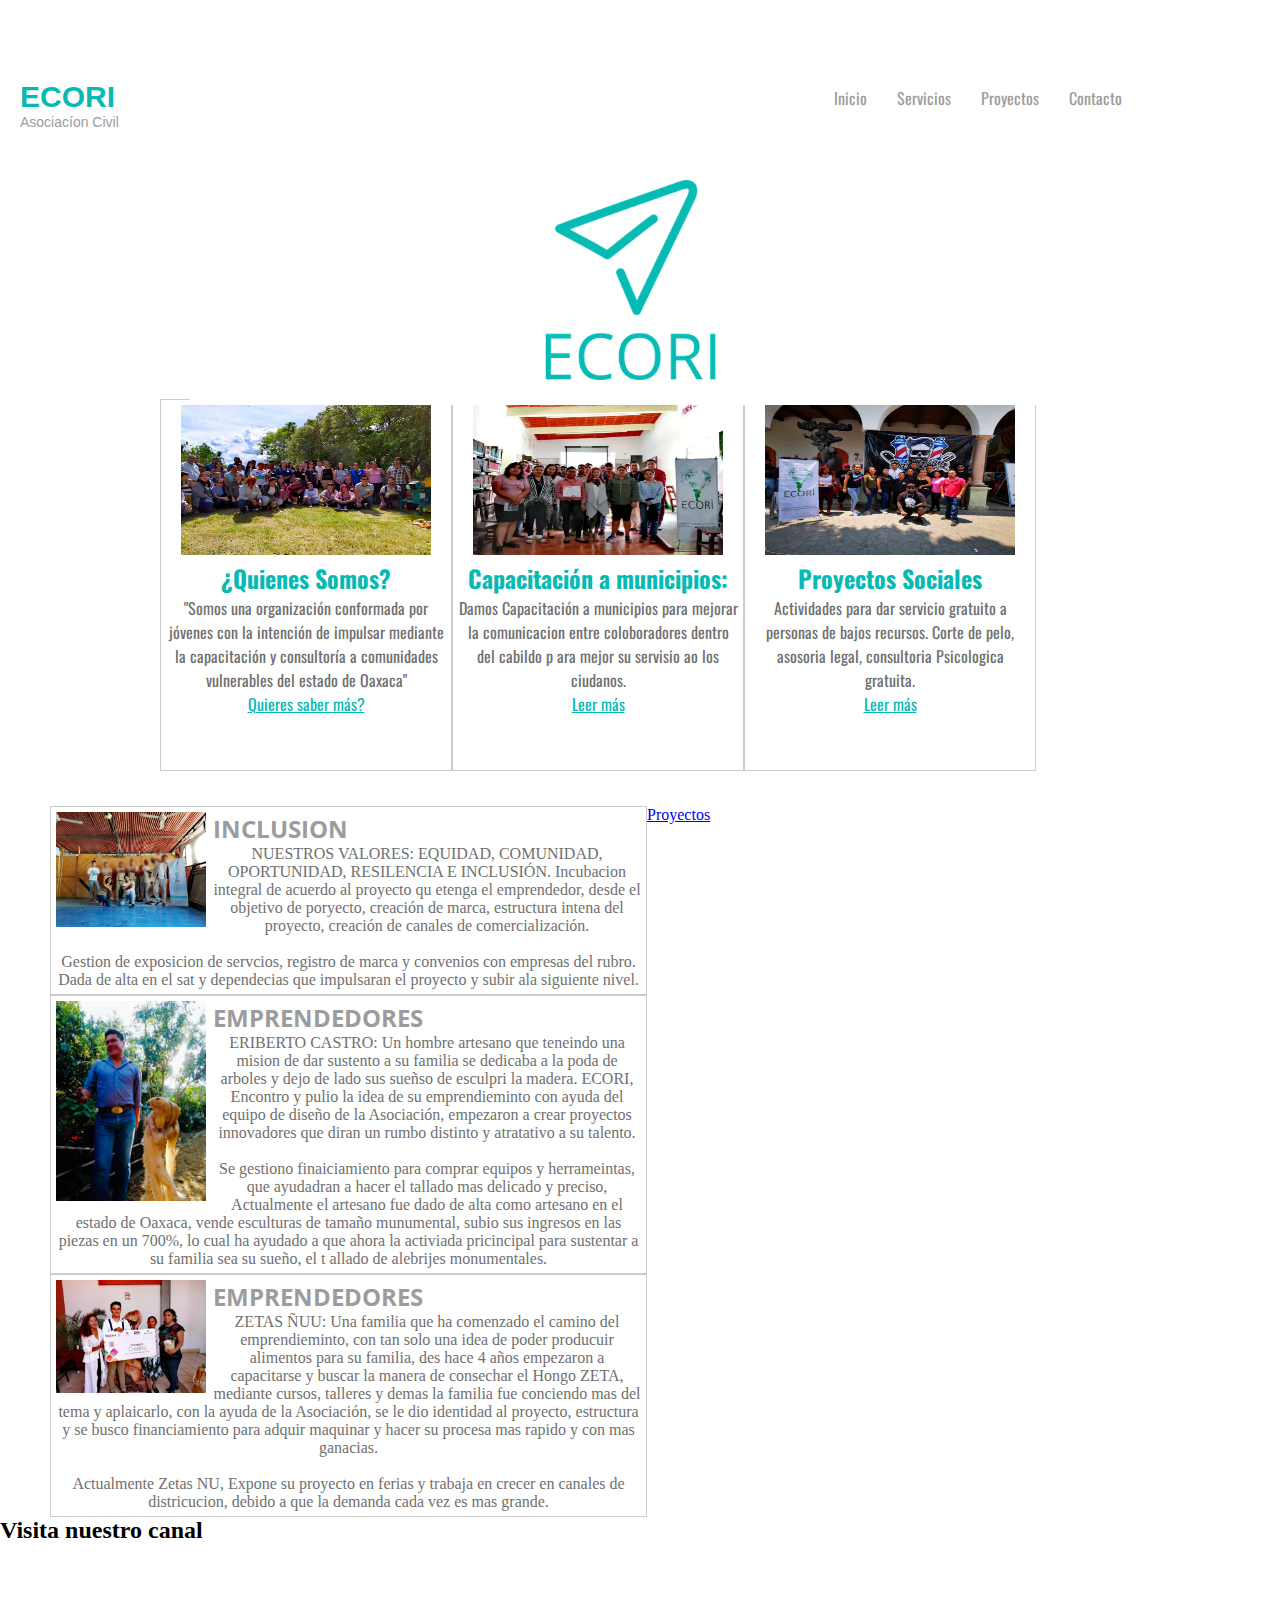
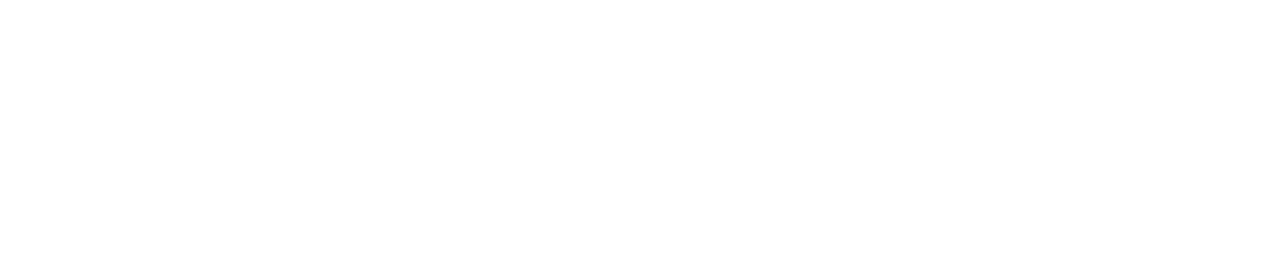
<file: index.html>
<!DOCTYPE html>
<html lang="es-Mx">
    <meta charset="UTF-8">
    <meta name="viewport" content="width=device-width, initial-scale=1.0">
    <meta http-equiv="X-UA-Compatible" content="ie=edge">
   <html>
	<head>
		<title>ECORI</title>
        <link rel="stylesheet" type="text/css" href="CSS/estilos.css">
        <link href="https://fonts.googleapis.com/css?family=Oswald&display=swap" rel="stylesheet">
        <link href="https://fonts.googleapis.com/css?family=Open+Sans&display=swap" rel="stylesheet">
	</head>
	<body>
		<div id="principal">
			<header>
				<div id="logo">
					<h2 class="titulo">ECORI</h2>
					<p class="sub-titulo">Asociacíon Civil</p>
				</div>

				<nav class="menu">
					<ul>
                        <li><a href="index.html">Inicio</a></li>
                        <li><a href="servicios.html">Servicios</a></li>
                        <li><a href="proyectos.html">Proyectos</a></li>
                        <li><a href="contacto.html">Contacto</a></li>
					</ul>
				</nav>
			</header>

			<section id="slide">
				<img src="IMG/ecori_1.png" width="900" height="250">
			</section>

			<section id="categorias">
				<section class="uno">
					<img src="IMG/portada.jpg " width="250" height="150" >
					<h2>¿Quienes Somos?</h2>
					<p class="parrafo">
                        "Somos una organización conformada por jóvenes con la intención de impulsar mediante la capacitación y consultoría a comunidades vulnerables del estado de Oaxaca"
					</p>
					<a href="" class="leer-mas">Quieres saber más?</a><br><br>
				</section>
				<section class="uno">
					<img src="IMG/municipio.jpg" width="250" height="150" >
					<h2>Capacitación a municipios:</h2>
					<p class="parrafo">
                        Damos Capacitación a municipios para mejorar la comunicacion entre 
                        coloboradores dentro del cabildo p ara mejor su servisio ao los ciudanos.
					</p>
					<a href="" class="leer-mas">Leer más</a><br><br>
				</section>
				<section class="uno">
					<img src="IMG/barber.png" width="250" height="150" >
					<h2>Proyectos Sociales</h2>
					<p class="parrafo">
                        Actividades para dar servicio gratuito a personas de bajos recursos.
                        Corte de pelo, asosoria legal, consultoria Psicologica gratuita.
					</p>
					<a href="contacto.html" class="leer-mas">Leer más</a><br><br>
				</section>
			</section>

			<section id="info">
				<section id="izq">
					
						<img src="IMG/penal.jpg" align="left" width="150" class="img">
						<h2 class="texto-h2">INCLUSION</h2>
					<p class="parrafo">
                        NUESTROS VALORES: EQUIDAD, COMUNIDAD, OPORTUNIDAD, RESILENCIA E INCLUSIÓN.
                        Incubacion integral de acuerdo al proyecto qu etenga el emprendedor, 
                        desde el objetivo de poryecto, creación de marca, estructura intena del proyecto,
                        creación de canales de comercialización.
						<br><br>
                        Gestion de exposicion de servcios, registro de marca y convenios con empresas del rubro.
                        Dada de alta en el sat y dependecias que impulsaran el proyecto y subir ala siguiente nivel.
					</p>
                </section>

                           <section id="izq">
                            <img src="IMG/emprendedor.jpg" align="left" width="150" class="img">
                            <h2 class="texto-h2">EMPRENDEDORES</h2>
                        <p class="parrafo">
                            ERIBERTO CASTRO:
                            Un hombre artesano que teneindo una mision de dar sustento a su familia se dedicaba a la poda de arboles y dejo de lado sus sueñso de esculpri la madera.
                            ECORI, Encontro y pulio la idea de su emprendieminto con ayuda del equipo de diseño de la Asociación, empezaron a crear proyectos innovadores que diran un rumbo distinto y atratativo a su talento.
                            <br><br>
                            Se gestiono finaiciamiento para comprar equipos y herrameintas, que ayudadran a hacer el tallado mas delicado y preciso, Actualmente el artesano fue dado de alta como artesano en el estado de Oaxaca, vende esculturas de tamaño munumental, subio sus ingresos en las piezas en un 700%, lo cual ha ayudado a que ahora la activiada pricincipal para sustentar a su familia sea su sueño, el t allado de alebrijes monumentales.
                        </p>
                    </section>
                <section id="izq">
					
                    <img src="IMG/credi_zetas.jpg" align="left" width="150" class="img">
                    <h2 class="texto-h2">EMPRENDEDORES</h2>
                <p class="parrafo">
                    ZETAS ÑUU:
                    Una familia que ha comenzado el camino del emprendieminto, con tan solo una idea de poder producuir alimentos para su familia, des hace 4 años empezaron a capacitarse y buscar la manera de consechar el Hongo ZETA, mediante cursos, talleres y demas la familia fue conciendo mas del tema y aplaicarlo, con la ayuda de la Asociación, se le dio identidad al proyecto, estructura y se busco financiamiento para adquir maquinar y hacer su procesa mas rapido y con mas ganacias.
                    <br><br>
                    Actualmente Zetas NU, Expone su proyecto en ferias y trabaja en crecer en canales de districucion, debido a que la demanda cada vez es mas grande.
                </p>
            </section>
			
            <a href="https://www.youtube.com/watch?v=uVarmVQWzNQ">Proyectos</a>
            </section>
            <section id="der">
                <h2>Visita nuestro canal</h2>
                <iframe width="560" height="315" src="https://www.youtube.com/embed/d4G2dUj-hwI" frameborder="0" allow="accelerometer; autoplay; encrypted-media; gyroscope; picture-in-picture" allowfullscreen></iframe></section>
            </section>

			
		</div>

	</body>
</html>
</file>
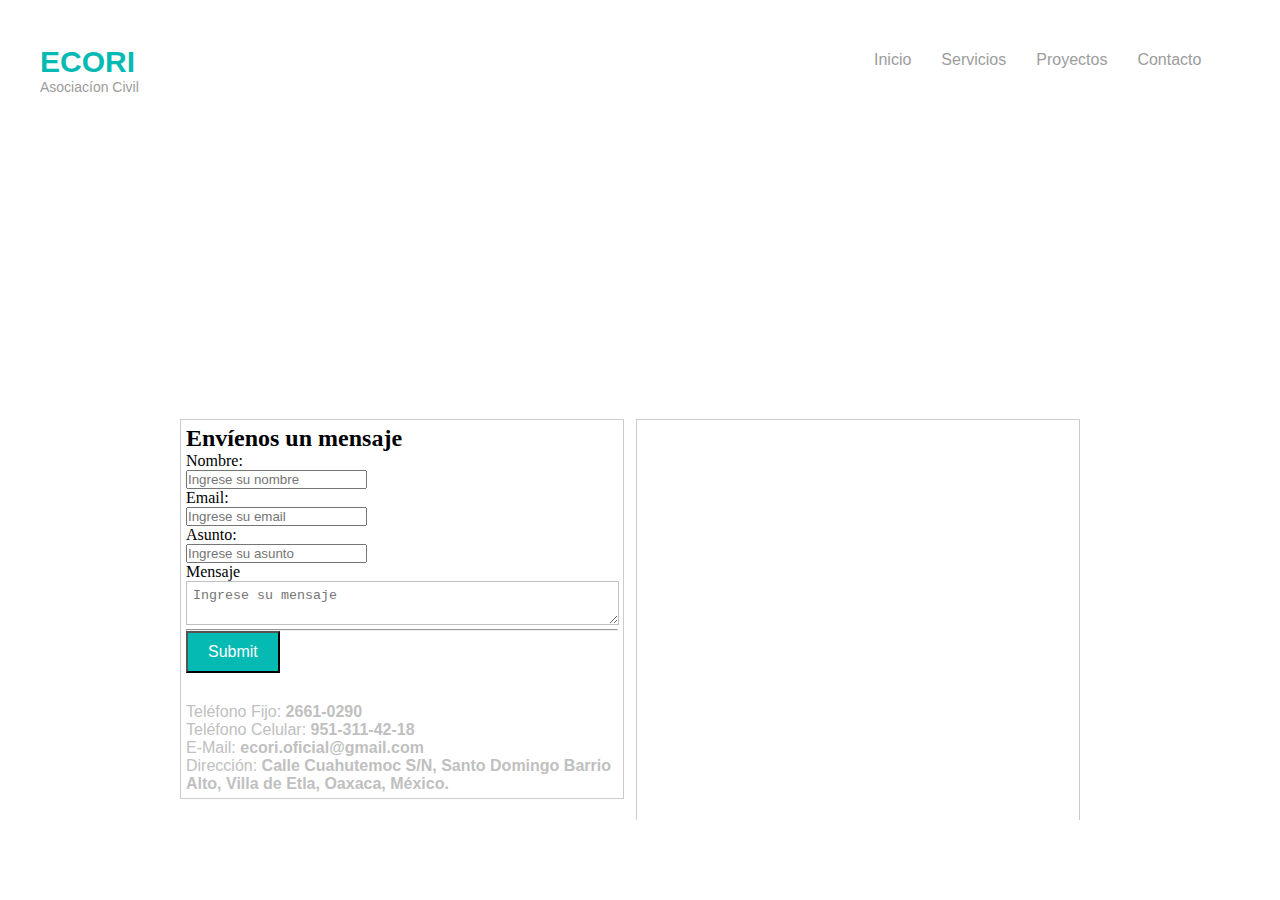
<file: contacto.html>
<!DOCTYPE html>
<html>
	<head>
		<title></title>
		<link rel="stylesheet" type="text/css" href="CSS/estilos.css">
	</head>
	<body>
		<div class="principal">
			<header>
				<div id="logo">
					<h2 class="titulo">ECORI</h2>
					<p class="sub-titulo">Asociacíon Civil</p>
				</div>

				<nav class="menu">
					<ul>
                        <li><a href="index.html">Inicio</a></li>
                        <li><a href="servicios.html">Servicios</a></li>
                        <li><a href="proyectos.html">Proyectos</a></li>
                        <li><a href="contacto.html">Contacto</a></li>
					</ul>
				</nav>
			</header>

			<section id="slide">
                                
			</section>

			<section id="categorias">
				<section id="formulario">
					<h2 class="titulo-contacto">Envíenos un mensaje</h2>
					<div id="form">
						<form name="cotacto" method="POST" action="#">
							<label for="nombre">Nombre:</label><br>
							<input type="text" name="nombre" placeholder="Ingrese su nombre"><br>

							<label for="correo">Email:</label><br>
							<input type="text" name="correo" placeholder="Ingrese su email"><br>

							<label for="asunto">Asunto:</label><br>
							<input type="text" name="asunto" placeholder="Ingrese su asunto"><br>
							<label for="nombre">Mensaje</label><br>
							<textarea name="menaje" placeholder="Ingrese su mensaje"></textarea>
							<br>
							<hr>
							<input type="submit" name="enviar" class="enviar">
						</form>

					</div>

					<div class="info_contact" id="datos">
							Teléfono Fijo: <strong>2661-0290</strong><br>
							Teléfono Celular: <strong>951-311-42-18</strong><br>
							E-Mail: <strong>ecori.oficial@gmail.com</strong><br>
							Dirección: <strong>Calle Cuahutemoc S/N, Santo Domingo Barrio Alto, Villa de Etla, Oaxaca, México.</strong><br>
						</div>
				</section>

				<section id="mapa">
					<iframe src="https://www.google.com/maps/embed?pb=!1m18!1m12!1m3!1d3811.3569752299504!2d-96.79475538512627!3d17.201463388190287!2m3!1f0!2f0!3f0!3m2!1i1024!2i768!4f13.1!3m3!1m2!1s0x85c6e1e207c58779%3A0x1b4f22cc637afd57!2sECORI%20A.C.!5e0!3m2!1ses!2smx!4v1581557460946!5m2!1ses!2smx" width="600" height="450" frameborder="0" style="border:0;" allowfullscreen=""></iframe>
				</section>
				
			</section>

			<section id="info">
			
			<hr>
			
		</div>

	</body>
</html>
</file>
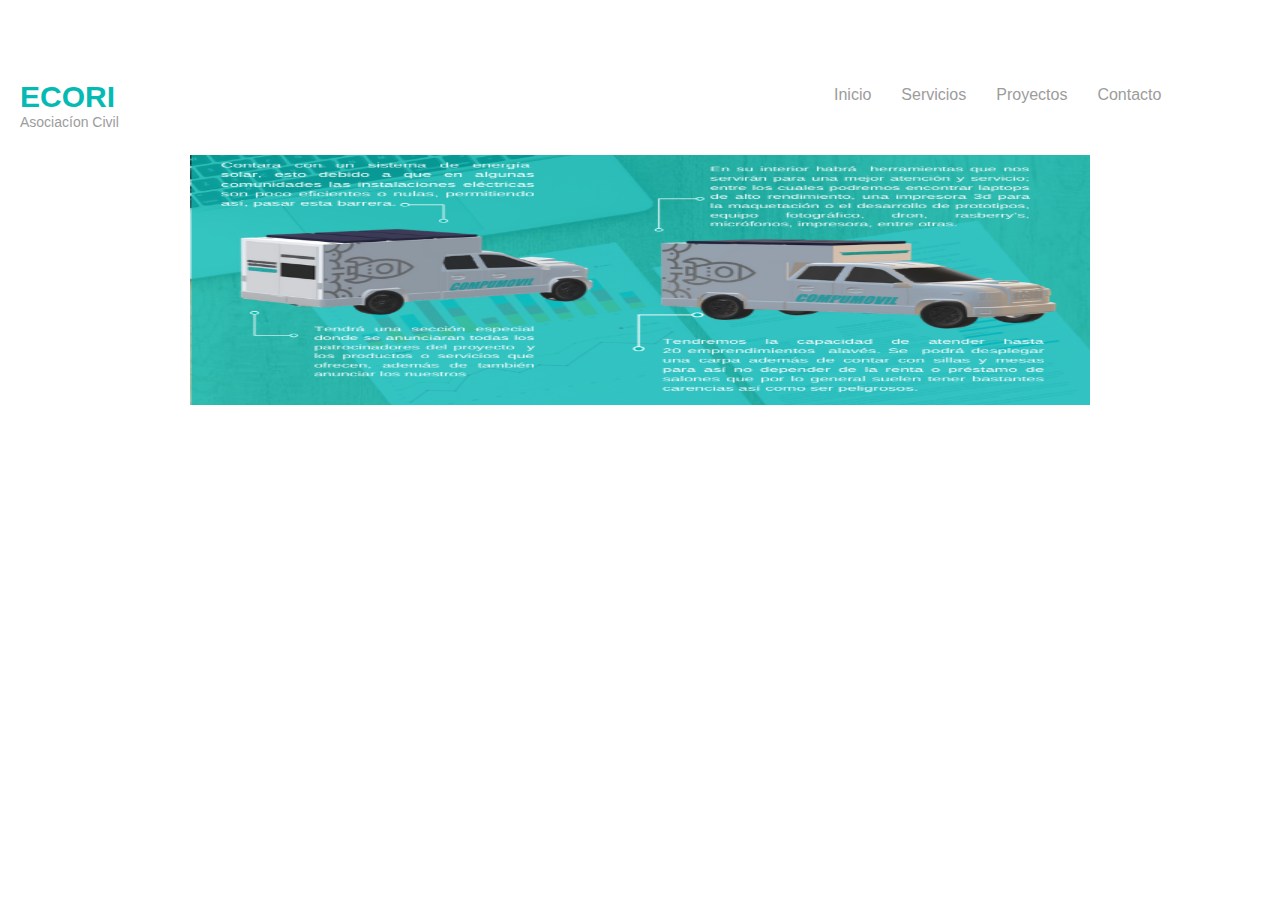
<file: proyectos.html>
<!DOCTYPE html>
<html lang="en">
<head>
    <title>Proyectos</title>
    <link rel="stylesheet" type="text/css" href="CSS/estilos.css">
    <meta charset="UTF-8">
    <meta name="viewport" content="width=device-width, initial-scale=1.0">
    <meta http-equiv="X-UA-Compatible" content="ie=edge">
    <title>Proyectos</title>
    <div id="logo">
        <h2 class="titulo">ECORI</h2>
        <p class="sub-titulo">Asociacíon Civil</p>
    </div>

    <nav class="menu">
        <ul>
            <li><a href="index.html">Inicio</a></li>
            <li><a href="servicios.html">Servicios</a></li>
            <li><a href="proyectos.html">Proyectos</a></li>
            <li><a href="contacto.html">Contacto</a></li>
        </ul>
    </nav>
</head>
<body>
    <section id="slide">
        <img src="IMG/lamina compumovil.png" width="900" height="250">
    </section>
    


</body>
</html>
</file>
<file: CSS/estilos.css>
*{ margin: 0px;
    padding: 0px;
}

.principal{
	width: 1300px;
    height: 800px; 
    overflow: auto;
	border: 0px solid #000;
    margin: 20px ;
    background-color: #ffffff;
}

.header{
    margin: 0px;
	width: 900px;
	height: 0px;
    border: 0px solid #000;
    text-align: left;
}

#logo{
	width: 200px;
	height: 100px;
	border: 0px solid #000;
    float: left;
    font-family: sans-serif;
}

.titulo{
    margin: 20px;
	margin-top: 25px;
    font-size: 30px;
    color: #06BAB4;
    width: 200px;
 
}

.sub-titulo{
    margin: 20px;
	font-size: 14px;
    margin-top: -20px;
    color: #9c9c9c;
    width: 200px;
    height: 50px;
}

.menu{
   
	width: 460px;
	height: 40px;
	border: 1px solid #ffffff;
	float: right;
    margin-top: 30px;
     margin-left: 150px ;
	background: rgb(255, 255, 255);
}


.menu ul li{
	list-style: none;
    float: left;
    font-family: 'Oswald', sans-serif;
}

.menu ul li a{
	text-decoration: none;
	padding: 10px 15px;
	border: 0px solid #ffffff;
	color: #9c9c9c; 
}

.menu ul li a:hover{
	background: #06BAB4;
	color: #ffffff;
	transition: background 0.5s, color 0.5s;
}

#slide{
    margin-top: 55px;
    margin-left: 190px;
	width: 900px;
    height: 250px;
    
}

#categorias{
	width: 900px;
    height: auto;
     overflow: hidden;
	border: 0px solid;
    margin-top: 94px;
    margin-left: 160px;
}

.uno{
	width: 280px;
    height: 360px; 
    overflow: hidden;
	border: 1px solid #ccc;
	float: left;
	padding: 5px;
	text-align: center;
    color: #06BAB4;
    font-family: 'Oswald', sans-serif;
}

.parrafo{
	color: #707070;
    text-align:  center;
    font-family: 10px 'Open Sans', sans-serif;

}
.dos{
	margin-left: 12px;
    margin-right: 12px;
    font-family: 'Oswald', sans-serif;
}

.leer-mas{
	padding: 10px 20px 10px 20px;
    margin-bottom: 10px;
   color: #06BAB4;
}

.leer-mas:hover{
	background: #06bab4;
	color: #fff;
	transition:  1s, color 1s;
}

#info{
	width: 900px;
    height: auto; 
    overflow: hidden;
	margin-top: 35px; 
    margin-left: 50px;
    
}

#izq{
	width: 585px;
    height: auto; 
    overflow: hidden;
	border: 1px solid #ccc;
	float: left;
	padding: 5px; color: #9c9c9c;
}

.img{
	margin-right: 7px;
	margin-bottom: 7px;
}

.texto-h2{

font-family: 'Open Sans', sans-serif;

}


footer{
	width: 900px;
	height: 100px;
	text-align: center;
}

#footer p{
	width: 500px;
}

/*------------contacto------------------------*/
#formulario{
	width: 432px;
	height: auto;
	overflow: hidden;
	border: 1px solid #ccc;
	padding: 5px;
	float: left
}

#mapa{
	width: 432px;
	height: auto;
	overflow: hidden;
	border: 1px solid #ccc;
	padding: 5px;
	float: right;
}

.input[type="text"]{
    border: 1px solid #c1c1c1;
    padding: 6px;
	width: 97%;
}

textarea{
    border: 1px solid #c1c1c1;
    padding: 6px;
	width: 97%;
}

.enviar{
	padding: 10px 20px;
	background: #06bab4;
	color: #fdfdfd;
	font-size: 16px;
}


#datos{
    margin-top: 30px;
    color: #c0c0c0;
}
.info_contact{
    font-family: 'Oswald', sans-serif;
    color: #9c9c9c;



}
</file>
